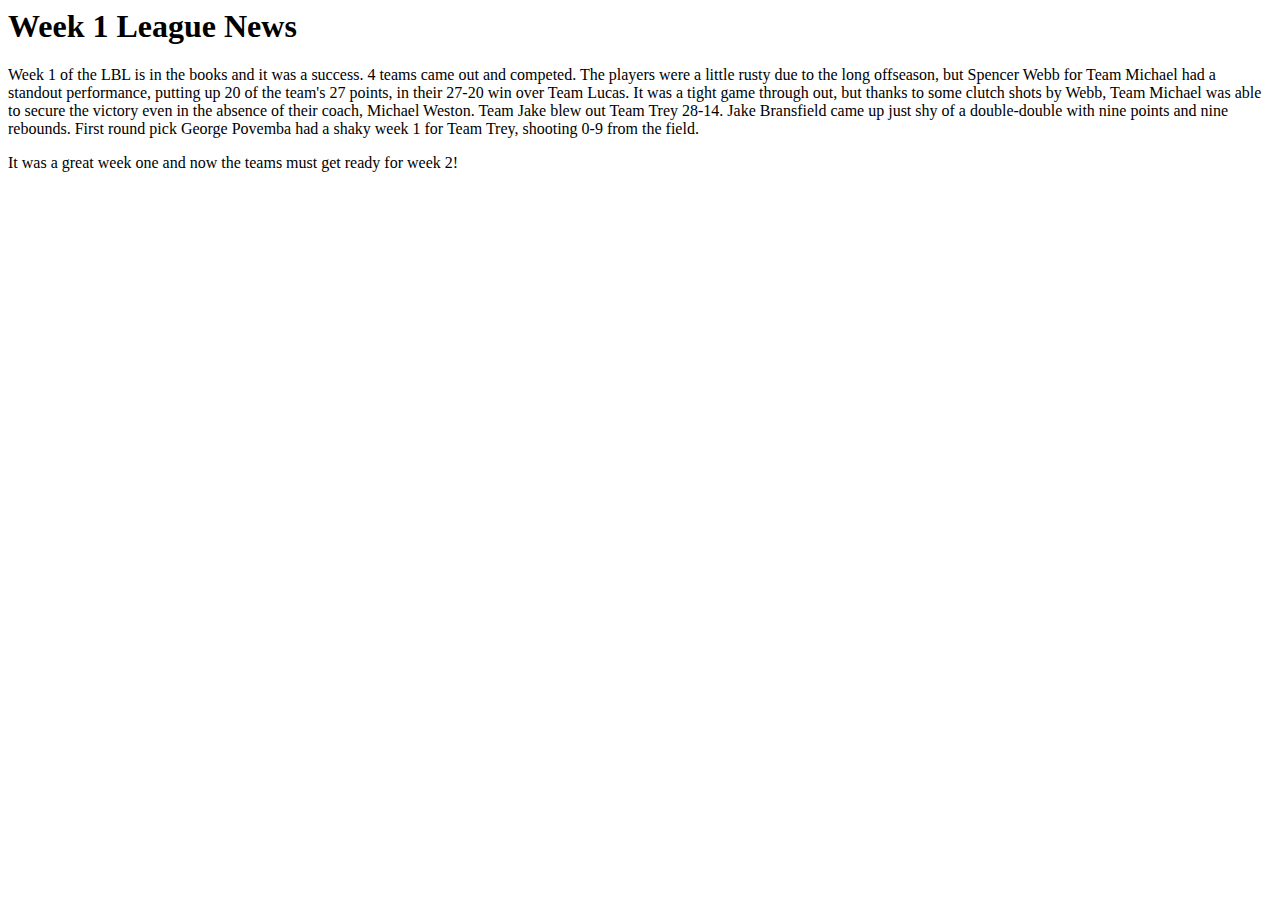
<file: index.html>
<html>
    <body>
        <h1>Week 1 League News</h1>
        <p>Week 1 of the LBL is in the books and it was a success. 4 teams came out and competed. The players were a little rusty due to the long offseason, but Spencer Webb for Team Michael had a standout performance, putting up 20 of the team's 27 points, in their 27-20 win over Team Lucas. It was a tight game through out, but thanks to some clutch shots by Webb, Team Michael was able to secure the victory even in the absence of their coach, Michael Weston.  Team Jake blew out Team Trey 28-14. Jake Bransfield came up just shy of a double-double with nine points and nine rebounds. First round pick George Povemba had a shaky week 1 for Team Trey, shooting 0-9 from the field. </p>
        <p>It was a great week one and now the teams must get ready for week 2!</p>
    </body>
</html>
</file>
